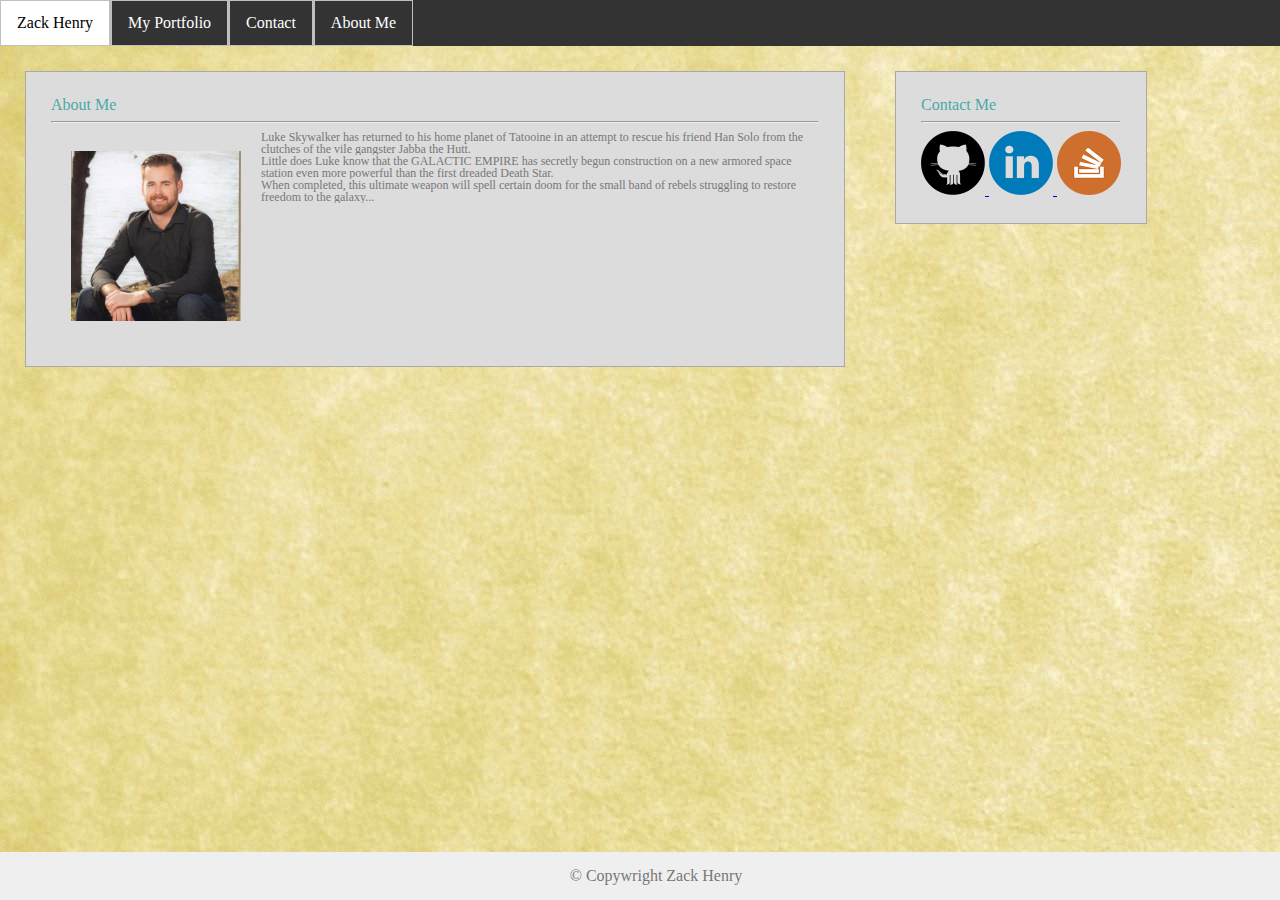
<file: ResponsiveRepo/index.html>
<!DOCTYPE html>
<html>
<head>
	<link rel="stylesheet" type="text/css" href="./assets/css/reset.css">
	<link rel="stylesheet" type="text/css" href="./assets/css/style.css">
	<title>About Me</title>
</head>
<body>
	<!-- Nav Bar -->
		<ul>
			<li><a class="homeBtn" href="home.html">Zack Henry</a></li>
			<li><a href="portfolio.html">My Portfolio</a></li>
			<li><a href="contact.html">Contact</a></li>
			<li><a href="index.html">About Me</a></li>
		</ul>
			<!-- About Me section -->	
	<div class="aboutContent">
		<h1>About Me</h1>
			<hr>
				<img class="zack-1" src="./assets/images/zack-1.jpg" href="https://facebook.com/zackahenry">
			<h3>
				<p>Luke Skywalker has returned to his home planet of Tatooine in an attempt to rescue his friend Han Solo from the clutches of the vile gangster Jabba the Hutt.
				</p>
				<p>Little does Luke know that the GALACTIC EMPIRE has secretly begun construction on a new armored space station even more powerful than the first dreaded Death Star.</p>
				<p>When completed, this ultimate weapon will spell certain doom for the small band of rebels struggling to restore freedom to the galaxy...</p>
			</h3>
	</div>
			<!-- Social buttons content -->
		<div class="socialContent">
		<h1>Contact Me</h1>
			<hr>
				<a href="https://github.com/zackahenry" target="_blank">
					<img class="githubIcon" src="./assets/images/github-icon.png">
				</a>
				<a href="https://linkedin.com/in/zacharyahenry" target="_blank">
					<img class="linkedinIcon" src="./assets/images/linkedin-icon.png">
				</a>
				<a href="https://stackoverflow.com" target="_blank">
					<img class="stackoverflowIcon" src="./assets/images/stackoverflow-icon.png">
				</a>
	</div>

	<div class="footer">&copy; Copywright Zack Henry</div>

</body>
</html>
</file>
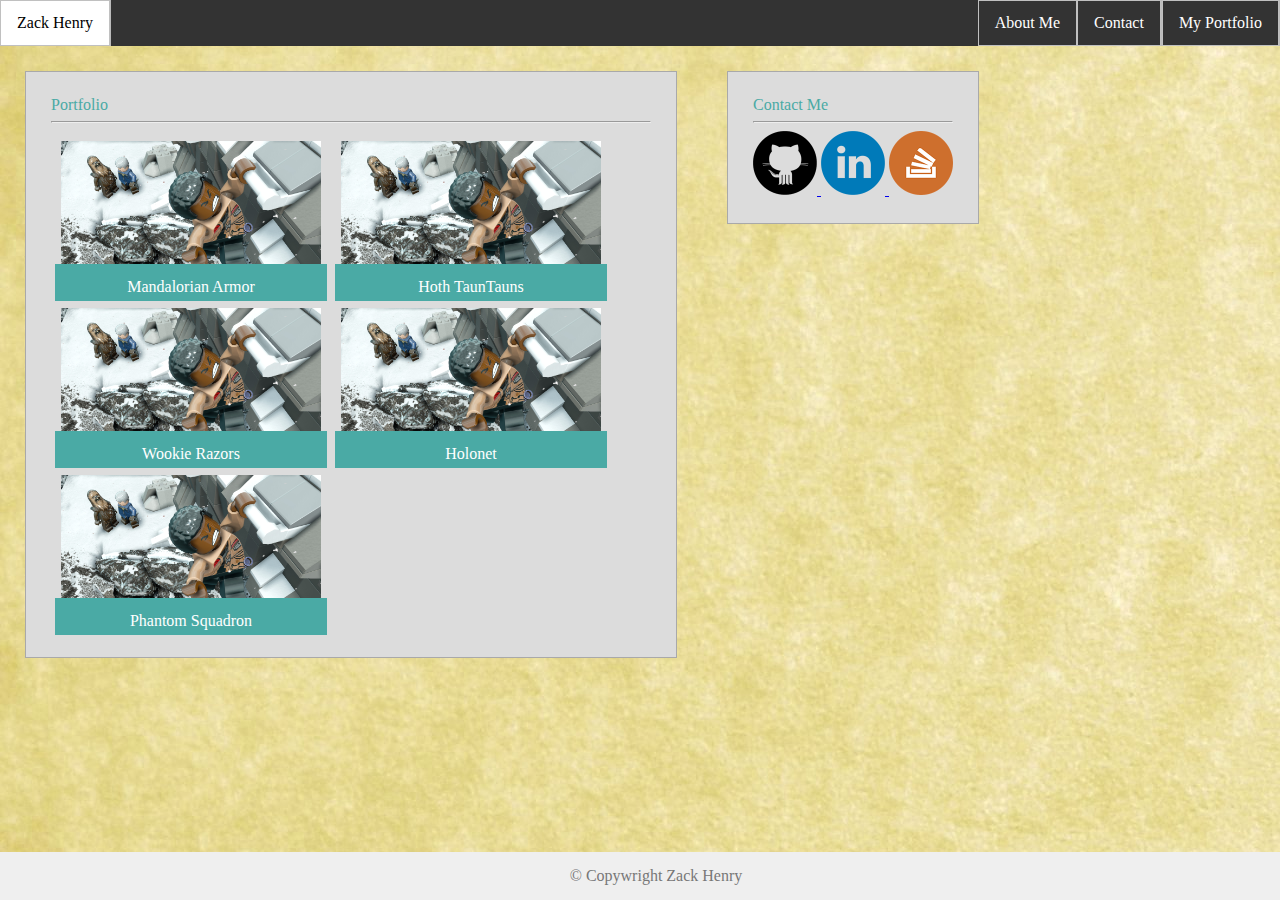
<file: ResponsiveRepo/portfolio.html>
<!DOCTYPE html>
<html>
<head>
	<link rel="stylesheet" type="text/css" href="./assets/css/reset.css">
	<link rel="stylesheet" type="text/css" href="./assets/css/style.css">
	<title>My Portfolio</title>
</head>
<body>

<!-- Nav Bar -->
		<ul>
			<li><a class="homeBtn" href="home.html">Zack Henry</a></li>
			<li style="float:right"><a href="portfolio.html">My Portfolio</a></li>
			<li style="float:right"><a href="contact.html">Contact</a></li>
			<li style="float:right"><a href="index.html">About Me</a></li>
		</ul>

<!-- Portfolio section -->	
	<div class="portfolioContainer">
		<h1>Portfolio</h1>
			<hr>

				<section id="lando1">
						<a href="#" class="landoBtn1" id="lando1box">Mandalorian Armor</a>
				</section>

				<section id="lando2">
						<a href="#" class="landoBtn2" id="lando2box">Hoth TaunTauns</a>
				</section>

				<section id="lando3">
						<a href="#" class="landoBtn3" id="lando3box">Wookie Razors</a>
				</section>

				<section id="lando4">
						<a href="#" class="landoBtn4" id="lando4box">Holonet</a>
				</section>

				<section id="lando5">	
						<a href="https://facebook.com/zackahenry" class="landoBtn5" id="lando5box">Phantom Squadron</a>
				</section>

<!-- Social buttons content -->
	</div>
		<div class="socialContent">
		<h1>Contact Me</h1>
			<hr>
				<a href="https://github.com/zackahenry" target="_blank">
					<img class="githubIcon" src="./assets/images/github-icon.png">
				</a>
				<a href="https://linkedin.com/in/zacharyahenry" target="_blank">
					<img class="linkedinIcon" src="./assets/images/linkedin-icon.png">
				</a>
				<a href="https://stackoverflow.com" target="_blank">
					<img class="stackoverflowIcon" src="./assets/images/stackoverflow-icon.png">
				</a>
	</div>

	<div class="footer">&copy; Copywright Zack Henry</div>
	
</body>
</html>
</file>
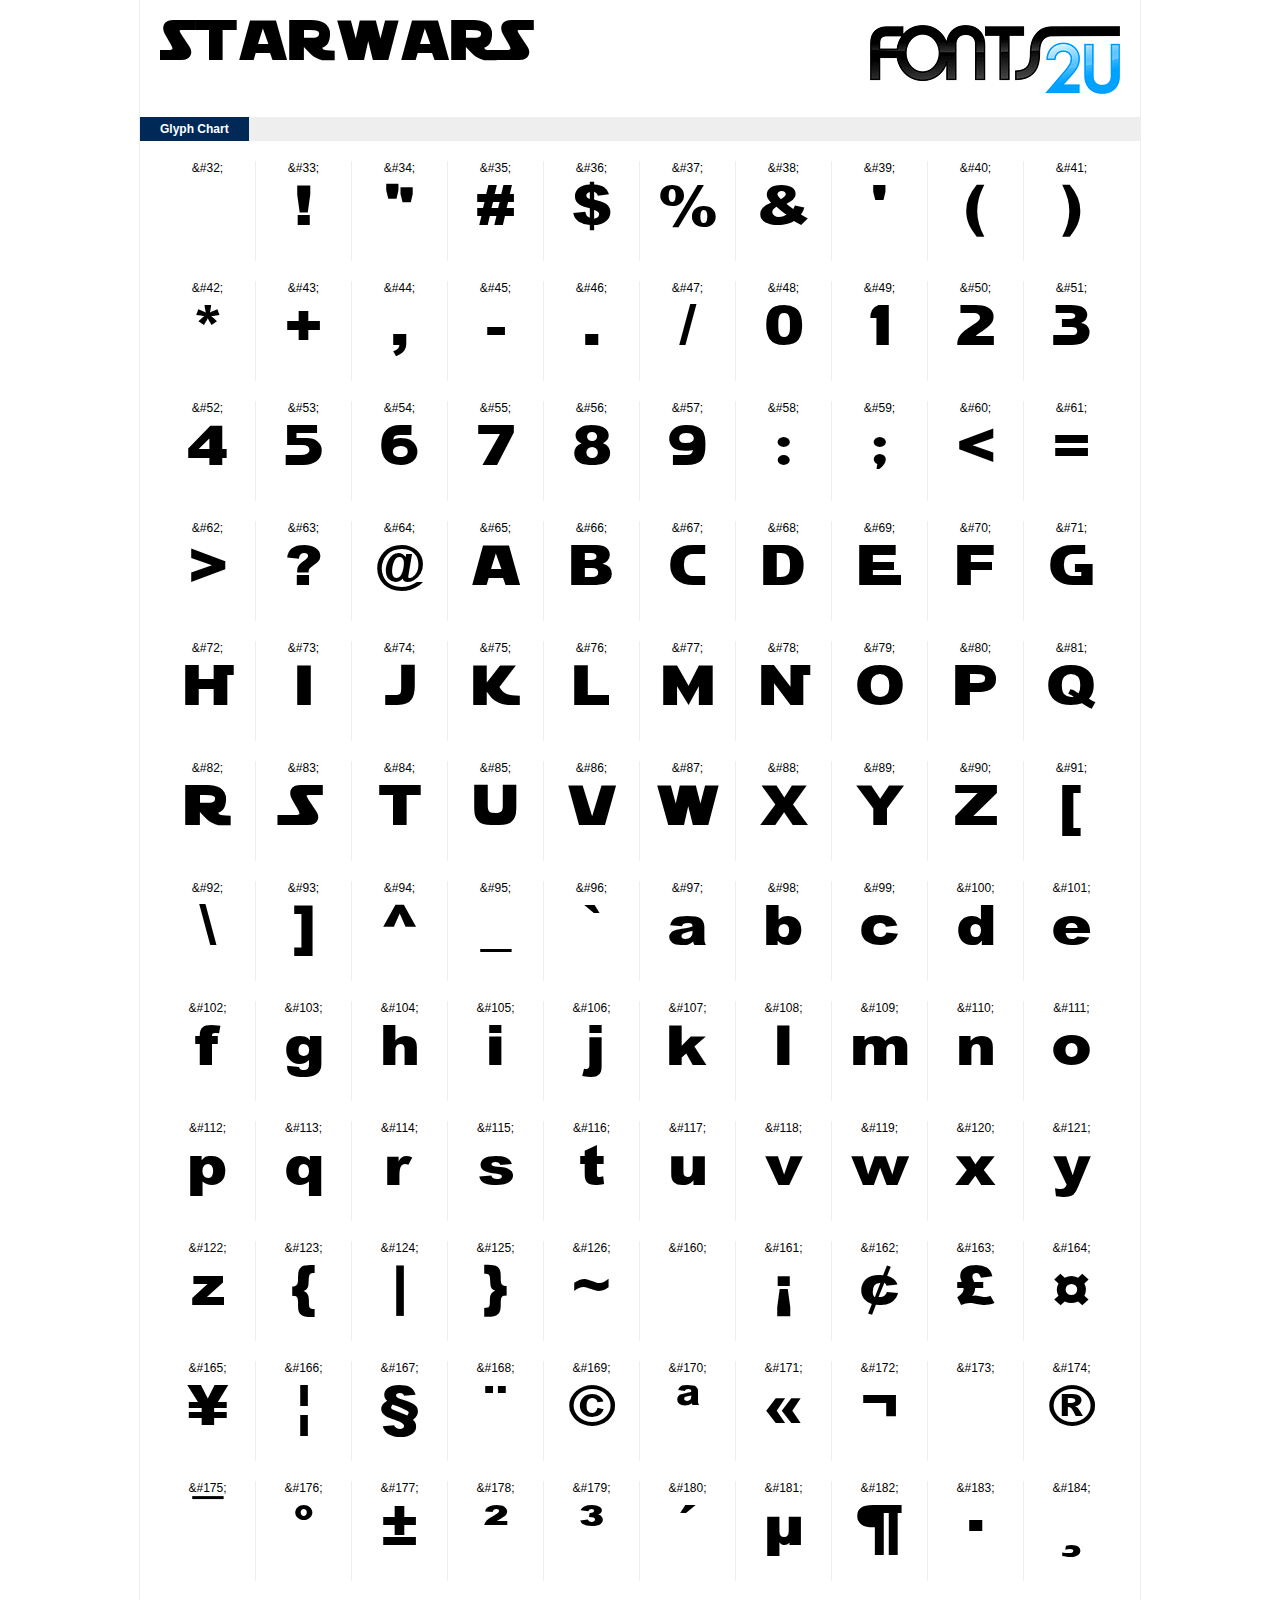
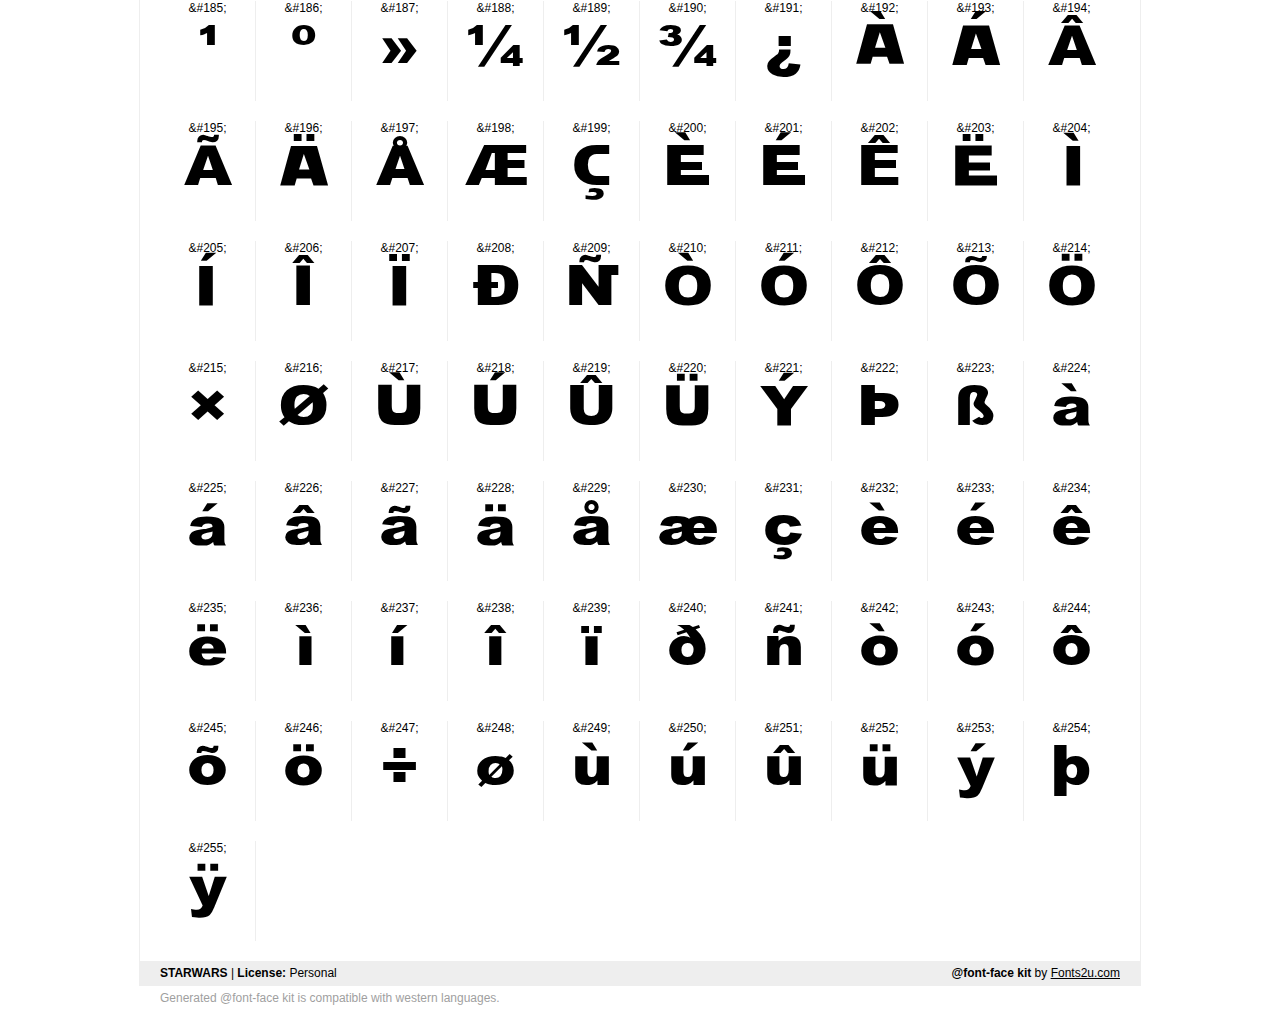
<file: ResponsiveRepo/assets/fonts/STARWARS/demo.html>
﻿<!DOCTYPE html PUBLIC "-//W3C//DTD XHTML 1.0 Strict//EN" "http://www.w3.org/TR/xhtml1/DTD/xhtml1-strict.dtd"> 

<html xmlns="http://www.w3.org/1999/xhtml"> 

  <head> 

    <title>STARWARS @font-face kit sample</title> 
    <meta http-equiv="Content-Type" content="text/html; charset=utf-8" />
    
    <style media="screen" type="text/css">/*<![CDATA[*/@import 'stylesheet.css';/*]]>*/</style>
    <style media="screen" type="text/css">/*<![CDATA[*/@import 'demo-files/demo.css';/*]]>*/</style>
    <style type="text/css">#title,#glyphs p{font-family:"STARWARS"}</style>

 </head> 
 
<body> 

	<div id="wrapper">
		<div id="title">
			STARWARS		</div>
		<div id="logo">
			<a href="http://www.fonts2u.com" target="_blank"><img src="demo-files/fonts2u_logo.gif" width="250" height="69" alt="Fonts2u.com logo" /></a>
		</div>
		<div class="clr"></div>

		<div id="menu">
			<ul>
				<li class="selected"><a href="#glyphs">Glyph Chart</a></li>
			<ul>
			<div class="clr"></div>
		</div>

		<div id="content">
			
			<div id="glyphs">
				﻿<div class="g">&amp;#32;<p> </p></div>﻿<div class="g">&amp;#33;<p>!</p></div>﻿<div class="g">&amp;#34;<p>"</p></div>﻿<div class="g">&amp;#35;<p>#</p></div>﻿<div class="g">&amp;#36;<p>$</p></div>﻿<div class="g">&amp;#37;<p>%</p></div>﻿<div class="g">&amp;#38;<p>&</p></div>﻿<div class="g">&amp;#39;<p>'</p></div>﻿<div class="g">&amp;#40;<p>(</p></div>﻿<div class="g noborder">&amp;#41;<p>)</p></div><div class="clr"></div>﻿<div class="g">&amp;#42;<p>*</p></div>﻿<div class="g">&amp;#43;<p>+</p></div>﻿<div class="g">&amp;#44;<p>,</p></div>﻿<div class="g">&amp;#45;<p>-</p></div>﻿<div class="g">&amp;#46;<p>.</p></div>﻿<div class="g">&amp;#47;<p>/</p></div>﻿<div class="g">&amp;#48;<p>0</p></div>﻿<div class="g">&amp;#49;<p>1</p></div>﻿<div class="g">&amp;#50;<p>2</p></div>﻿<div class="g noborder">&amp;#51;<p>3</p></div><div class="clr"></div>﻿<div class="g">&amp;#52;<p>4</p></div>﻿<div class="g">&amp;#53;<p>5</p></div>﻿<div class="g">&amp;#54;<p>6</p></div>﻿<div class="g">&amp;#55;<p>7</p></div>﻿<div class="g">&amp;#56;<p>8</p></div>﻿<div class="g">&amp;#57;<p>9</p></div>﻿<div class="g">&amp;#58;<p>:</p></div>﻿<div class="g">&amp;#59;<p>;</p></div>﻿<div class="g">&amp;#60;<p><</p></div>﻿<div class="g noborder">&amp;#61;<p>=</p></div><div class="clr"></div>﻿<div class="g">&amp;#62;<p>></p></div>﻿<div class="g">&amp;#63;<p>?</p></div>﻿<div class="g">&amp;#64;<p>@</p></div>﻿<div class="g">&amp;#65;<p>A</p></div>﻿<div class="g">&amp;#66;<p>B</p></div>﻿<div class="g">&amp;#67;<p>C</p></div>﻿<div class="g">&amp;#68;<p>D</p></div>﻿<div class="g">&amp;#69;<p>E</p></div>﻿<div class="g">&amp;#70;<p>F</p></div>﻿<div class="g noborder">&amp;#71;<p>G</p></div><div class="clr"></div>﻿<div class="g">&amp;#72;<p>H</p></div>﻿<div class="g">&amp;#73;<p>I</p></div>﻿<div class="g">&amp;#74;<p>J</p></div>﻿<div class="g">&amp;#75;<p>K</p></div>﻿<div class="g">&amp;#76;<p>L</p></div>﻿<div class="g">&amp;#77;<p>M</p></div>﻿<div class="g">&amp;#78;<p>N</p></div>﻿<div class="g">&amp;#79;<p>O</p></div>﻿<div class="g">&amp;#80;<p>P</p></div>﻿<div class="g noborder">&amp;#81;<p>Q</p></div><div class="clr"></div>﻿<div class="g">&amp;#82;<p>R</p></div>﻿<div class="g">&amp;#83;<p>S</p></div>﻿<div class="g">&amp;#84;<p>T</p></div>﻿<div class="g">&amp;#85;<p>U</p></div>﻿<div class="g">&amp;#86;<p>V</p></div>﻿<div class="g">&amp;#87;<p>W</p></div>﻿<div class="g">&amp;#88;<p>X</p></div>﻿<div class="g">&amp;#89;<p>Y</p></div>﻿<div class="g">&amp;#90;<p>Z</p></div>﻿<div class="g noborder">&amp;#91;<p>[</p></div><div class="clr"></div>﻿<div class="g">&amp;#92;<p>\</p></div>﻿<div class="g">&amp;#93;<p>]</p></div>﻿<div class="g">&amp;#94;<p>^</p></div>﻿<div class="g">&amp;#95;<p>_</p></div>﻿<div class="g">&amp;#96;<p>`</p></div>﻿<div class="g">&amp;#97;<p>a</p></div>﻿<div class="g">&amp;#98;<p>b</p></div>﻿<div class="g">&amp;#99;<p>c</p></div>﻿<div class="g">&amp;#100;<p>d</p></div>﻿<div class="g noborder">&amp;#101;<p>e</p></div><div class="clr"></div>﻿<div class="g">&amp;#102;<p>f</p></div>﻿<div class="g">&amp;#103;<p>g</p></div>﻿<div class="g">&amp;#104;<p>h</p></div>﻿<div class="g">&amp;#105;<p>i</p></div>﻿<div class="g">&amp;#106;<p>j</p></div>﻿<div class="g">&amp;#107;<p>k</p></div>﻿<div class="g">&amp;#108;<p>l</p></div>﻿<div class="g">&amp;#109;<p>m</p></div>﻿<div class="g">&amp;#110;<p>n</p></div>﻿<div class="g noborder">&amp;#111;<p>o</p></div><div class="clr"></div>﻿<div class="g">&amp;#112;<p>p</p></div>﻿<div class="g">&amp;#113;<p>q</p></div>﻿<div class="g">&amp;#114;<p>r</p></div>﻿<div class="g">&amp;#115;<p>s</p></div>﻿<div class="g">&amp;#116;<p>t</p></div>﻿<div class="g">&amp;#117;<p>u</p></div>﻿<div class="g">&amp;#118;<p>v</p></div>﻿<div class="g">&amp;#119;<p>w</p></div>﻿<div class="g">&amp;#120;<p>x</p></div>﻿<div class="g noborder">&amp;#121;<p>y</p></div><div class="clr"></div>﻿<div class="g">&amp;#122;<p>z</p></div>﻿<div class="g">&amp;#123;<p>{</p></div>﻿<div class="g">&amp;#124;<p>|</p></div>﻿<div class="g">&amp;#125;<p>}</p></div>﻿<div class="g">&amp;#126;<p>~</p></div>﻿<div class="g">&amp;#160;<p> </p></div>﻿<div class="g">&amp;#161;<p>¡</p></div>﻿<div class="g">&amp;#162;<p>¢</p></div>﻿<div class="g">&amp;#163;<p>£</p></div>﻿<div class="g noborder">&amp;#164;<p>¤</p></div><div class="clr"></div>﻿<div class="g">&amp;#165;<p>¥</p></div>﻿<div class="g">&amp;#166;<p>¦</p></div>﻿<div class="g">&amp;#167;<p>§</p></div>﻿<div class="g">&amp;#168;<p>¨</p></div>﻿<div class="g">&amp;#169;<p>©</p></div>﻿<div class="g">&amp;#170;<p>ª</p></div>﻿<div class="g">&amp;#171;<p>«</p></div>﻿<div class="g">&amp;#172;<p>¬</p></div>﻿<div class="g">&amp;#173;<p>­</p></div>﻿<div class="g noborder">&amp;#174;<p>®</p></div><div class="clr"></div>﻿<div class="g">&amp;#175;<p>¯</p></div>﻿<div class="g">&amp;#176;<p>°</p></div>﻿<div class="g">&amp;#177;<p>±</p></div>﻿<div class="g">&amp;#178;<p>²</p></div>﻿<div class="g">&amp;#179;<p>³</p></div>﻿<div class="g">&amp;#180;<p>´</p></div>﻿<div class="g">&amp;#181;<p>µ</p></div>﻿<div class="g">&amp;#182;<p>¶</p></div>﻿<div class="g">&amp;#183;<p>·</p></div>﻿<div class="g noborder">&amp;#184;<p>¸</p></div><div class="clr"></div>﻿<div class="g">&amp;#185;<p>¹</p></div>﻿<div class="g">&amp;#186;<p>º</p></div>﻿<div class="g">&amp;#187;<p>»</p></div>﻿<div class="g">&amp;#188;<p>¼</p></div>﻿<div class="g">&amp;#189;<p>½</p></div>﻿<div class="g">&amp;#190;<p>¾</p></div>﻿<div class="g">&amp;#191;<p>¿</p></div>﻿<div class="g">&amp;#192;<p>À</p></div>﻿<div class="g">&amp;#193;<p>Á</p></div>﻿<div class="g noborder">&amp;#194;<p>Â</p></div><div class="clr"></div>﻿<div class="g">&amp;#195;<p>Ã</p></div>﻿<div class="g">&amp;#196;<p>Ä</p></div>﻿<div class="g">&amp;#197;<p>Å</p></div>﻿<div class="g">&amp;#198;<p>Æ</p></div>﻿<div class="g">&amp;#199;<p>Ç</p></div>﻿<div class="g">&amp;#200;<p>È</p></div>﻿<div class="g">&amp;#201;<p>É</p></div>﻿<div class="g">&amp;#202;<p>Ê</p></div>﻿<div class="g">&amp;#203;<p>Ë</p></div>﻿<div class="g noborder">&amp;#204;<p>Ì</p></div><div class="clr"></div>﻿<div class="g">&amp;#205;<p>Í</p></div>﻿<div class="g">&amp;#206;<p>Î</p></div>﻿<div class="g">&amp;#207;<p>Ï</p></div>﻿<div class="g">&amp;#208;<p>Ð</p></div>﻿<div class="g">&amp;#209;<p>Ñ</p></div>﻿<div class="g">&amp;#210;<p>Ò</p></div>﻿<div class="g">&amp;#211;<p>Ó</p></div>﻿<div class="g">&amp;#212;<p>Ô</p></div>﻿<div class="g">&amp;#213;<p>Õ</p></div>﻿<div class="g noborder">&amp;#214;<p>Ö</p></div><div class="clr"></div>﻿<div class="g">&amp;#215;<p>×</p></div>﻿<div class="g">&amp;#216;<p>Ø</p></div>﻿<div class="g">&amp;#217;<p>Ù</p></div>﻿<div class="g">&amp;#218;<p>Ú</p></div>﻿<div class="g">&amp;#219;<p>Û</p></div>﻿<div class="g">&amp;#220;<p>Ü</p></div>﻿<div class="g">&amp;#221;<p>Ý</p></div>﻿<div class="g">&amp;#222;<p>Þ</p></div>﻿<div class="g">&amp;#223;<p>ß</p></div>﻿<div class="g noborder">&amp;#224;<p>à</p></div><div class="clr"></div>﻿<div class="g">&amp;#225;<p>á</p></div>﻿<div class="g">&amp;#226;<p>â</p></div>﻿<div class="g">&amp;#227;<p>ã</p></div>﻿<div class="g">&amp;#228;<p>ä</p></div>﻿<div class="g">&amp;#229;<p>å</p></div>﻿<div class="g">&amp;#230;<p>æ</p></div>﻿<div class="g">&amp;#231;<p>ç</p></div>﻿<div class="g">&amp;#232;<p>è</p></div>﻿<div class="g">&amp;#233;<p>é</p></div>﻿<div class="g noborder">&amp;#234;<p>ê</p></div><div class="clr"></div>﻿<div class="g">&amp;#235;<p>ë</p></div>﻿<div class="g">&amp;#236;<p>ì</p></div>﻿<div class="g">&amp;#237;<p>í</p></div>﻿<div class="g">&amp;#238;<p>î</p></div>﻿<div class="g">&amp;#239;<p>ï</p></div>﻿<div class="g">&amp;#240;<p>ð</p></div>﻿<div class="g">&amp;#241;<p>ñ</p></div>﻿<div class="g">&amp;#242;<p>ò</p></div>﻿<div class="g">&amp;#243;<p>ó</p></div>﻿<div class="g noborder">&amp;#244;<p>ô</p></div><div class="clr"></div>﻿<div class="g">&amp;#245;<p>õ</p></div>﻿<div class="g">&amp;#246;<p>ö</p></div>﻿<div class="g">&amp;#247;<p>÷</p></div>﻿<div class="g">&amp;#248;<p>ø</p></div>﻿<div class="g">&amp;#249;<p>ù</p></div>﻿<div class="g">&amp;#250;<p>ú</p></div>﻿<div class="g">&amp;#251;<p>û</p></div>﻿<div class="g">&amp;#252;<p>ü</p></div>﻿<div class="g">&amp;#253;<p>ý</p></div>﻿<div class="g noborder">&amp;#254;<p>þ</p></div><div class="clr"></div>﻿<div class="g">&amp;#255;<p>ÿ</p></div>			</div>
			
			<div class="clr"></div>

		</div>

		<div id="footer">
			<div id="copyright"><strong>STARWARS</strong> | <strong>License:</strong> Personal</div>
			<div id="generated"><strong>@font-face kit</strong> by <a href="http://www.fonts2u.com" target="_blank">Fonts2u.com</a></div>
			<div class="clr"></div>
		</div>
	</div>
	<div id="support">Generated @font-face kit is compatible with western languages.</div>

</body> 

</html>
</file>
<file: ResponsiveRepo/assets/css/style.css>
body {
    background-image: url(../images/golden-paper.jpg);
}
/* Nav Bar */
ul {
    list-style-type: none;
    margin: 0;
    padding: 0;
    overflow: hidden;
    background-color: #333;
    color: black;
}

li {
    float: left;
    border-right:1px solid #bbb;
}

li:hover {
    background-color: white;
    color: #4aaaa5;
}

li:last-child {
    border-right: none;
}

li a {
    display: block;
    color: white;
    text-align: center;
    padding: 14px 16px;
    text-decoration: none;
    border: 1.3px solid;
    border-color: silver;
    float: right;
}

li a:hover:not(.homeBtn) {
    background-color: #4aaaa5;
    color: black;
}

p {
    font-size: 12px;
    color: #777777;
    overflow: auto;
}

h1 {
    color: #4aaaa5;
}

.homeBtn {
    background-color: #4aaaa5;
    float: left;
}

.homeBtn:hover {
    background-color: white;
    color: black;
}

/* About Page Content */
.aboutContent {
    background-color: #DCDCDC;
    width: 60%;
    border: 1.3px solid;
    border-color: #A9A9A9;
    padding: 25px;
    margin: 25px;
    float: left;
}

.zack-1 {
    padding: 20px;
    height: 170px;
    width: 170px;
    float: left;
    z-index: 1;
}

/* Social content master (all pages) */

.socialContent {
    background-color: #DCDCDC;
    border: 1.3px solid;
    border-color: #A9A9A9;
    padding: 25px;
    margin: 25px;
    float: left;
}

.githubIcon {
    height: 64px;
    width: 64px;
}

.linkedinIcon {
    height: 64px;
    width: 64px;
}

.stackoverflowIcon {
    height: 64px;
    width: 64px;
}

/* portfolio page elements */

.portfolioContainer {
    background-color: #DCDCDC;
    width: 600px;
    border: 1.3px solid;
    border-color: #A9A9A9;
    padding: 25px;
    margin: 25px;
    float: left;
}

#lando1 {
    position: relative;
    height: 147px;
    width: 260px;
    background-image: url("../images/Lando.jpg");
    background-size: contain;
    float: left;
    margin: 10px;
}

#lando2 {
    position: relative;
    height: 147px;
    width: 260px;
    background-image: url("../images/Lando.jpg");
    background-size: contain;
    float: left;
    margin: 10px;
}

#lando3 {
    position: relative;
    height: 147px;
    width: 260px;
    background-image: url("../images/Lando.jpg");
    background-size: contain;
    float: left;
    margin: 10px;
}

#lando4 {
    position: relative;
    height: 147px;
    width: 260px;
    background-image: url("../images/Lando.jpg");
    background-size: contain;
    float: left;
    margin: 10px;
}

#lando5 {
    position: relative;
    height: 147px;
    width: 260px;
    background-image: url("../images/Lando.jpg");
    background-size: contain;
    float: left;
    margin: 10px;
}

.landoBtn1 {
    background-color: #4aaaa5;
    border: none;
    color: white;
    padding: 15px 32px;
    height: 7px;
    width: 208px;
    text-align: center;
    text-decoration: none;
    display: inline-block;
    font-size: 16px;
    margin: 4px 2px;
    cursor: pointer;
    float: left;
}

.landoBtn2 {
    background-color: #4aaaa5;
    border: none;
    color: white;
    padding: 15px 32px;
    height: 7px;
    width: 208px;
    text-align: center;
    text-decoration: none;
    display: inline-block;
    font-size: 16px;
    margin: 4px 2px;
    cursor: pointer;
    float: left;
}

.landoBtn3 {
    background-color: #4aaaa5;
    border: none;
    color: white;
    padding: 15px 32px;
    height: 7px;
    width: 208px;
    text-align: center;
    text-decoration: none;
    display: inline-block;
    font-size: 16px;
    margin: 4px 2px;
    cursor: pointer;
    float: left;
}

.landoBtn4 {
    background-color: #4aaaa5;
    border: none;
    color: white;
    padding: 15px 32px;
    height: 7px;
    width: 208px;
    text-align: center;
    text-decoration: none;
    display: inline-block;
    font-size: 16px;
    margin: 4px 2px;
    cursor: pointer;
    float: left;
}

.landoBtn5 {
    background-color: #4aaaa5;
    border: none;
    color: white;
    padding: 15px 32px;
    height: 7px;
    width: 208px;
    text-align: center;
    text-decoration: none;
    display: inline-block;
    font-size: 16px;
    margin: 4px 2px;
    cursor: pointer;
    float: left;
}

#lando1box {
  position: absolute; 
  left: -8px; 
  top: 119px; 
  z-index: 2;
}

#lando2box {
  position: absolute; 
  left: -8px; 
  top: 119px; 
  z-index: 2;
}

#lando3box {
  position: absolute; 
  left: -8px; 
  top: 119px; 
  z-index: 2;
}

#lando4box {
  position: absolute; 
  left: -8px; 
  top: 119px; 
  z-index: 2;
}

#lando5box {
  position: absolute; 
  left: -8px; 
  top: 119px; 
  z-index: 2;
}

/* Form Content */
 /* Style inputs with type="text", select elements and textareas */
input[type=text], select, textarea {
    width: 90%; /* Full width */
    padding: 12px; /* Some padding */ 
    border: 1px solid #ccc; /* Gray border */
    border-radius: 4px; /* Rounded borders */
    box-sizing: border-box; /* Make sure that padding and width stays in place */
    margin-top: 6px; /* Add a top margin */
    margin-bottom: 16px; /* Bottom margin */
    resize: vertical /* Allow the user to vertically resize the textarea (not horizontally) */
}

/* Style the submit button with a specific background color etc */
input[type=submit] {
    background-color: #4aaaa5;
    color: white;
    padding: 12px 20px;
    border: none;
    border-radius: 4px;
    cursor: pointer;
}

/* submit button, hover change color */
input[type=submit]:hover {
    background-color: #45a049;
}

.contactContainer {
    border-radius: 5px;
    background-color: #DCDCDC;
    width: 500px;
    border: 1.3px solid;
    border-color: #A9A9A9;
    padding: 25px;
    margin: 25px;
    float: left;
} 

/* footer all pages*/
.footer {
  position: fixed;
  bottom: 0px;
  width: 100%;
  margin: 0;
  padding: 1rem;
  background-color: #efefef;
  text-align: center;
  color: #777777;
}

@media screen and (max-width: 980px) and (min-width: 769px){
    .socialContent {
    width: 80px;
    }

    .githubIcon {
    height: 64px;
    width: 64px;
    padding: 4px;
    float: left;
    }

    .linkedinIcon {
    height: 64px;
    width: 64px;
    padding: 4px;
    clear: both;
    }

    .stackoverflowIcon {
    height: 64px;
    width: 64px;
    padding: 4px;
    float: left;
    }

    .portfolioContainer {
    width: 60%;
    }
}

@media screen and (max-width: 768px) and (min-width: 641px) {

    .socialContent {
    clear: both;
    }

    p {
    clear: both;
    }
}

@media screen and (max-width: 640px) {

    .aboutContent {
    width: 60%;
    }

    .portfolioContainer {
    width: 60%;
    }

    
    .contactContainer {
    width: 90%; 
    } 
    p {
        clear: both;
    }
    li a {
        clear: both;
    }
}
</file>
